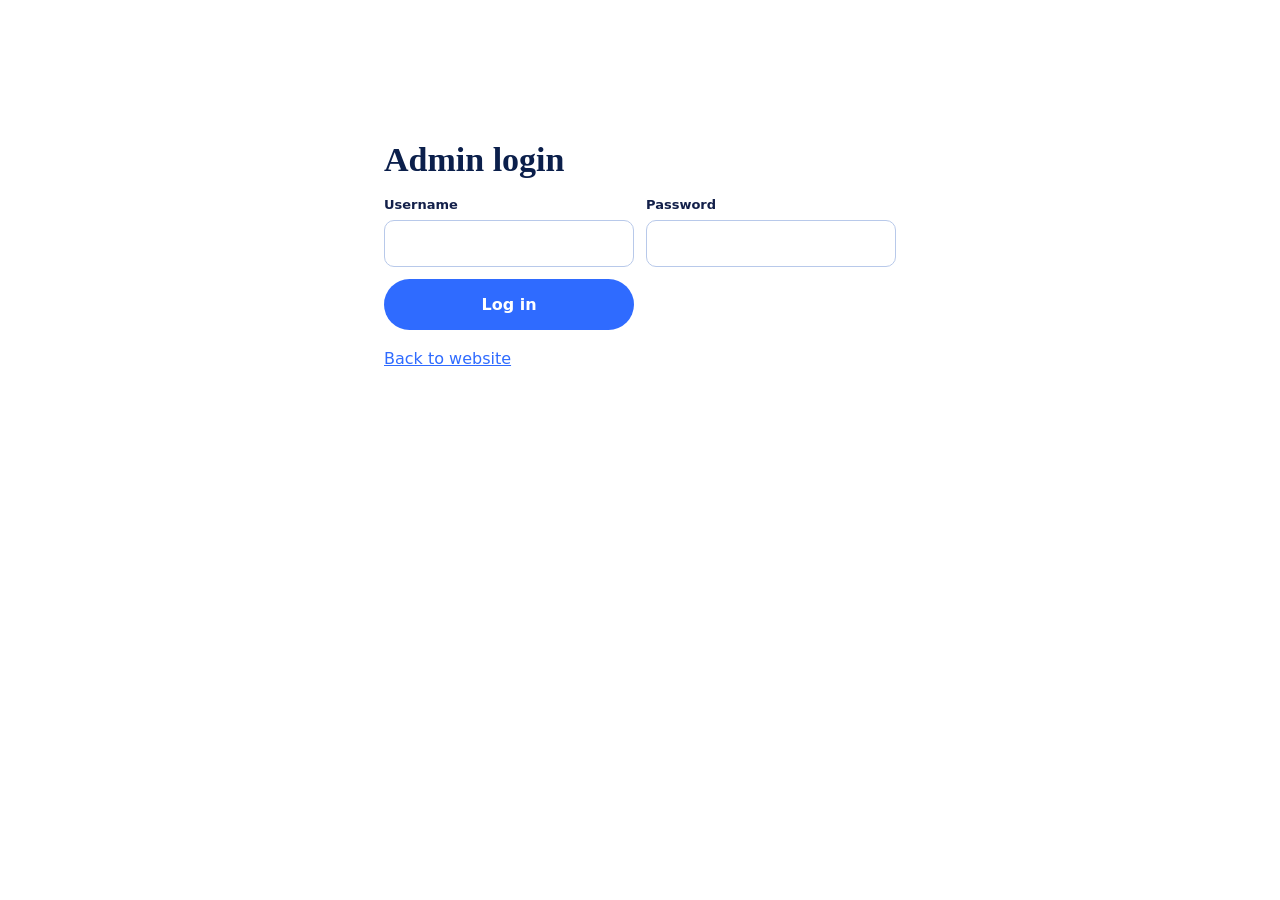
<file: admin.html>
<!DOCTYPE html>
<html lang="en"><head><meta charset="utf-8"><meta name="viewport" content="width=device-width, initial-scale=1">
<meta name="robots" content="noindex,nofollow"><title>FSHM Admin</title>
<link rel="stylesheet" href="styles.css"></head>
<body>
<main class="sec adm">
<section id="login" class="pg" style="margin:0 auto">
  <h1>Admin login</h1>
  <form id="lf"><label>Username<input id="u" autocomplete="username" required></label>
  <label>Password<input id="p" type="password" autocomplete="current-password" required></label>
  <button class="btn blue" type="submit">Log in</button><p id="lm" class="msg err" role="alert"></p></form>
  <p><a href="index.html">Back to website</a></p>
</section>

<section id="panel" hidden>
  <h1>Manage opportunities</h1>
  <p class="sub">Changes here feed the featured carousel, the country filter and "Find the right graduate opportunity". Your edits show on this browser straight away. To publish them to visitors, click Download and replace <b>opportunities.js</b> in your site files.</p>
  <form id="ef">
    <label>University<input name="uni" required></label>
    <label>Country<input name="country" required list="cl"></label><datalist id="cl"></datalist>
    <label>Programme<input name="prog" required></label>
    <label>Degree<select name="deg"><option>PhD</option><option>Master's</option><option>Research Programme</option></select></label>
    <label>Funding<select name="fund"><option>Fully Funded</option><option>Tuition + Stipend</option><option>Research Funding</option><option>Assistantship</option></select></label>
    <label>Study area<input name="area" required></label>
    <label>Research focus<input name="topic"></label>
    <label>Deadline<input name="deadline" placeholder="15 Jan 2027"></label>
    <label>Official link (https://)<input name="url" type="url"></label>
    <div class="bar" style="align-self:end"><button class="btn blue sm" type="submit" id="sv">Add opportunity</button><button class="btn ghost sm" type="button" id="cn" style="color:var(--navy);border-color:var(--navy)" hidden>Cancel edit</button></div>
  </form>
  <div style="overflow-x:auto"><table><thead><tr><th>Country</th><th>University</th><th>Programme</th><th></th></tr></thead><tbody id="tb"></tbody></table></div>
  <div class="bar">
    <button class="btn gold sm" id="dl">Download opportunities.js</button>
    <a class="btn blue sm" href="index.html" target="_blank">Preview site</a>
    <button class="btn ghost sm" id="rs" style="color:var(--navy);border-color:var(--navy)">Discard draft</button>
    <button class="btn ghost sm" id="lo" style="color:var(--navy);border-color:var(--navy)">Log out</button>
  </div>
</section>
</main>
<script src="opportunities.js"></script>
<script>
const SALT="fshm-admin-v1:",HASH="d71a9f33135827033e3fa982227784e77cbada88f8599a32a309a680c44a0c4e";
const $=s=>document.querySelector(s),esc=s=>String(s??"").replace(/[&<>"]/g,c=>({"&":"&amp;","<":"&lt;",">":"&gt;",'"':"&quot;"}[c]));
const sha=async s=>[...new Uint8Array(await crypto.subtle.digest("SHA-256",new TextEncoder().encode(s)))].map(x=>x.toString(16).padStart(2,"0")).join("");
const show=on=>{$("#login").hidden=on;$("#panel").hidden=!on;if(on)draw()};

$("#lf").addEventListener("submit",async e=>{
  e.preventDefault();const m=$("#lm");
  let f=+sessionStorage.getItem("fshm-f")||0,until=+sessionStorage.getItem("fshm-u")||0;
  if(Date.now()<until){m.textContent="Too many attempts. Wait 30 seconds and try again.";return}
  const h=await sha(SALT+$("#u").value.trim().toLowerCase()+":"+$("#p").value);
  if(h===HASH){sessionStorage.setItem("fshm-admin","1");sessionStorage.removeItem("fshm-f");m.textContent="";show(true)}
  else{f++;sessionStorage.setItem("fshm-f",f);if(f>=5){sessionStorage.setItem("fshm-u",Date.now()+30000);sessionStorage.setItem("fshm-f",0)}m.textContent="Username or password is incorrect."}
});
$("#lo").onclick=()=>{sessionStorage.removeItem("fshm-admin");$("#p").value="";show(false)};

let L=null;try{L=JSON.parse(localStorage.getItem("fshm-draft"))}catch(e){}
if(!Array.isArray(L))L=JSON.parse(JSON.stringify(window.FSHM_OPPS||[]));
let ed=-1;
const persist=()=>localStorage.setItem("fshm-draft",JSON.stringify(L));
function draw(){
  $("#tb").innerHTML=L.map((o,i)=>`<tr><td>${esc(o.country)}</td><td>${esc(o.uni)}</td><td>${esc(o.prog)}</td><td><button data-e="${i}">Edit</button> <button data-d="${i}">Delete</button></td></tr>`).join("");
  $("#cl").innerHTML=[...new Set(L.map(o=>o.country))].sort().map(c=>`<option value="${esc(c)}">`).join("");
}
$("#tb").addEventListener("click",e=>{
  const b=e.target.closest("button");if(!b)return;
  if(b.dataset.d!==undefined){if(confirm("Delete this opportunity?")){L.splice(+b.dataset.d,1);persist();draw()}}
  else{ed=+b.dataset.e;const f=$("#ef");for(const k in L[ed])if(f.elements[k])f.elements[k].value=L[ed][k];$("#sv").textContent="Save changes";$("#cn").hidden=false;f.scrollIntoView()}
});
function reset(){ed=-1;$("#ef").reset();$("#sv").textContent="Add opportunity";$("#cn").hidden=true}
$("#cn").onclick=reset;
$("#ef").addEventListener("submit",e=>{
  e.preventDefault();const o={};new FormData(e.target).forEach((v,k)=>o[k]=String(v).trim());
  if(ed<0)L.unshift(o);else L[ed]=o;persist();draw();reset();
});
$("#dl").onclick=()=>{
  const t="/* Published opportunities. Edit in admin.html, then download and replace this file. */\nwindow.FSHM_OPPS="+JSON.stringify(L,null,1)+";\n";
  const a=document.createElement("a");a.href=URL.createObjectURL(new Blob([t],{type:"text/javascript"}));a.download="opportunities.js";a.click();
};
$("#rs").onclick=()=>{if(confirm("Discard unpublished changes and go back to the published list?")){localStorage.removeItem("fshm-draft");L=JSON.parse(JSON.stringify(window.FSHM_OPPS||[]));reset();draw()}};
if(sessionStorage.getItem("fshm-admin")==="1")show(true);
</script>
</body></html>
</file>
<file: styles.css>
:root{--navy:#0b1f4b;--blue:#2f6bff;--gold:#e0a93b;--ink:#13204a;--mist:#eef3fb;--w:#fff}
*{box-sizing:border-box;margin:0}
html{scroll-behavior:smooth;scroll-padding-top:76px}
body{font:16px/1.6 "Plus Jakarta Sans",system-ui,sans-serif;color:var(--ink);background:#fff;overflow-x:hidden}
h1,h2,h3{font-family:Fraunces,Georgia,serif;line-height:1.15;color:var(--navy)}
a{color:var(--blue)}
:focus-visible{outline:3px solid var(--gold);outline-offset:2px}
.skip{position:absolute;left:-999px}.skip:focus{left:8px;top:8px;background:#fff;padding:8px;z-index:99}

/* nav */
.nav{position:sticky;top:0;z-index:50;display:flex;align-items:center;justify-content:space-between;gap:16px;padding:10px 5vw;background:rgba(255,255,255,.9);backdrop-filter:blur(10px);border-bottom:1px solid #dde6f5}
.brand{display:flex;align-items:center;gap:10px;text-decoration:none;color:var(--navy)}
.bt b{display:block;font:800 20px Fraunces,serif;line-height:1}.bt small{font-size:11px;color:#4a5a80}
.logo3d{width:50px;height:50px;perspective:300px;display:block}
.logo3d svg{width:100%;height:100%;overflow:visible;transform-style:preserve-3d;transition:transform .15s;filter:drop-shadow(0 8px 8px rgba(11,31,75,.35))}
.L1{transform:translateZ(0)}.L2{transform:translateZ(14px)}.L3{transform:translateZ(28px)}
.orbit{transform-origin:60px 66px;animation:orb 7s linear infinite}
@keyframes orb{to{stroke-dashoffset:-200}}.orbit{stroke-dasharray:6 8}
nav{display:flex;align-items:center;gap:20px}
nav a{text-decoration:none;color:var(--ink);font-weight:500;font-size:15px}
.burger{display:none;background:none;border:0;padding:8px}.burger i{display:block;width:24px;height:3px;background:var(--navy);margin:5px 0;border-radius:2px}

/* buttons */
.btn{display:inline-block;padding:14px 24px;border-radius:999px;font-weight:700;text-decoration:none;border:2px solid transparent;cursor:pointer;font-family:inherit;font-size:16px;text-align:center;transition:transform .15s}
.btn:hover{transform:translateY(-2px)}
.btn.gold{background:var(--gold);color:#1a1200}.btn.blue{background:var(--blue);color:#fff}
.btn.ghost{border-color:#fff;color:#fff;background:rgba(255,255,255,.08)}
.btn.sm{padding:9px 16px;font-size:14px}

/* hero + switchable backgrounds */
.hero{position:relative;min-height:88vh;display:flex;align-items:center;padding:60px 5vw 90px;color:#fff;isolation:isolate;overflow:hidden;background:#0b1f4b}
.hero::before,.hero::after{content:"";position:absolute;inset:0;z-index:-1}
body[data-bg=photo] .hero::before{background:url(assets/hero.webp) 78% center/cover no-repeat;filter:saturate(1.1)}
body[data-bg=photo] .hero::after{background:linear-gradient(90deg,#071436 8%,rgba(7,20,54,.9) 40%,rgba(7,20,54,.25) 85%)}
body[data-bg=aurora] .hero::before{background:radial-gradient(60% 70% at 80% 20%,#2f6bff 0,transparent 60%),radial-gradient(50% 60% at 10% 90%,#7a3cff88 0,transparent 60%),radial-gradient(40% 40% at 60% 100%,#e0a93b55,transparent 60%),#071436;animation:drift 18s ease-in-out infinite alternate}
@keyframes drift{to{filter:hue-rotate(40deg);transform:scale(1.08)}}
body[data-bg=network] .hero::before{background:radial-gradient(circle at 20% 30%,#fff3 1.5px,transparent 2px) 0 0/46px 46px,linear-gradient(135deg,#061230,#0b2a6b 60%,#123c9c)}
body[data-bg=network] .hero::after{background:repeating-linear-gradient(60deg,transparent 0 44px,#ffffff10 44px 45px),repeating-linear-gradient(-60deg,transparent 0 44px,#ffffff10 44px 45px)}
body[data-bg=light] .hero{color:var(--navy)}
body[data-bg=light] .hero::before{background:linear-gradient(120deg,#fff,#dbe8ff 60%,#b9d0ff)}
body[data-bg=light] h1,body[data-bg=light] .kicker{color:var(--navy)}
body[data-bg=light] .btn.ghost{color:var(--navy);border-color:var(--navy)}
body[data-bg=light] .chips li{background:#fff;color:var(--navy);border-color:#c6d6f3}
.hero-in{max-width:700px}
.kicker{color:var(--gold);font-weight:700;margin-bottom:14px}
.hero h1{color:#fff;font-size:clamp(34px,6vw,64px);font-weight:800;margin-bottom:18px}
.lead{font-size:18px;max-width:58ch;margin-bottom:28px}
.cta-row{display:flex;flex-wrap:wrap;gap:14px}.cta-row.c{justify-content:center}
.chips{list-style:none;display:flex;flex-wrap:wrap;gap:8px;margin-top:28px;padding:0}
.chips li{padding:6px 14px;border-radius:999px;border:1px solid #ffffff55;background:#ffffff18;font-size:14px}
.bg-switch{position:absolute;right:5vw;bottom:18px;display:flex;gap:6px;align-items:center;font-size:13px;background:#071436cc;padding:6px 10px;border-radius:999px;color:#fff}
.bg-switch button{background:none;border:1px solid #ffffff66;color:#fff;border-radius:999px;padding:4px 12px;cursor:pointer;font:inherit}
.bg-switch button[aria-pressed=true]{background:var(--gold);color:#1a1200;border-color:var(--gold)}

/* sections */
.sec{padding:80px 5vw;max-width:1200px;margin:0 auto}
.tint,.dark,.cta{max-width:none}
.tint{background:var(--mist)}.tint>*,.dark>*,.cta>*{max-width:1100px;margin-inline:auto}
.dark{background:linear-gradient(160deg,#071436,#0f2f78);color:#e3ebff}.dark h2,.dark h3{color:#fff}
.cta{background:linear-gradient(120deg,#0b1f4b,#2f6bff);color:#fff;text-align:center}.cta h2{color:#fff}
h2{font-size:clamp(28px,4vw,42px);margin-bottom:10px}.sub{max-width:62ch;margin-bottom:26px}.cta .sub{margin-inline:auto}
.note{font-size:13px;color:#5a6a8f;margin:14px 0}.center{text-align:center;margin-top:30px}.center .btn{margin-left:10px}

/* countries + carousel */
.countries{display:flex;flex-wrap:wrap;gap:8px;margin-bottom:20px}
.countries button{border:1px solid #c6d6f3;background:#fff;color:var(--navy);border-radius:999px;padding:6px 14px;cursor:pointer;font:inherit;font-size:14px}
.countries button[aria-pressed=true]{background:var(--navy);color:#fff}
.carousel{overflow:hidden;border-radius:20px}
.track{display:flex;transition:transform .6s ease}
.slide{flex:0 0 100%;padding:6px}
.card{background:linear-gradient(135deg,#0b1f4b,#173d9a);color:#fff;border-radius:18px;padding:28px;display:grid;gap:8px;position:relative;min-height:290px}
.card h3{color:#fff;font-size:24px}.card .meta{color:#c9d8ff;font-size:14px}
.tag{position:absolute;top:16px;right:16px;background:var(--gold);color:#1a1200;font-size:11px;font-weight:700;padding:3px 10px;border-radius:99px}
.card .row{display:flex;gap:10px;flex-wrap:wrap;margin-top:8px}
.car-ctl{display:flex;justify-content:center;align-items:center;gap:16px;margin-top:12px}
.car-ctl button{width:44px;height:44px;border-radius:50%;border:1px solid #c6d6f3;background:#fff;font-size:20px;cursor:pointer}
.dots{display:flex;gap:8px;flex-wrap:wrap;justify-content:center;max-width:60%}
.dots button{width:12px;height:12px;border-radius:50%;padding:0;background:#c6d6f3;border:0}.dots button[aria-current=true]{background:var(--blue);width:28px;border-radius:8px}

/* finder */
.finder{margin-top:50px;background:var(--mist);padding:28px;border-radius:20px}
.finder form{display:grid;grid-template-columns:repeat(auto-fit,minmax(160px,1fr));gap:12px;align-items:end;margin:16px 0}
label{display:grid;gap:4px;font-size:13px;font-weight:700}
input,select{padding:12px;border:1px solid #b8c9ea;border-radius:10px;font:inherit;background:#fff;color:var(--ink);width:100%}
.count{font-weight:700;margin-bottom:10px}
.results{display:grid;grid-template-columns:repeat(auto-fill,minmax(260px,1fr));gap:14px}
.res{background:#fff;border-radius:14px;padding:18px;border:1px solid #dbe5f7}
.res h4{color:var(--navy);margin-bottom:4px}.res p{font-size:14px}.res .tag{position:static;display:inline-block;margin-top:8px}

/* grids */
.grid{display:grid;gap:18px;margin-top:26px}.g3{grid-template-columns:repeat(auto-fit,minmax(260px,1fr))}.g4{grid-template-columns:repeat(auto-fit,minmax(230px,1fr))}
.grid article{padding:22px;border-radius:16px;background:#ffffff10;border:1px solid #ffffff2e}
.grid article h3{font-size:19px;margin-bottom:6px}
blockquote{padding:24px;border-radius:16px;background:var(--mist);color:var(--gold)}blockquote p{color:var(--ink);margin:8px 0}cite{font-size:14px;color:#4a5a80}
.journey,.steps{list-style:none;padding:0;display:flex;flex-wrap:wrap;gap:10px;counter-reset:s}
.journey li{padding:8px 18px;border-radius:99px;background:var(--gold);color:#1a1200;font-weight:700;position:relative}
.journey li:not(:last-child)::after{content:"\2192";margin-left:12px}
.steps{display:grid;grid-template-columns:repeat(auto-fit,minmax(170px,1fr));gap:18px;position:relative}
.steps li{counter-increment:s;background:#fff;padding:20px;border-radius:14px;border-top:4px solid var(--blue);font-weight:700}
.steps li::before{content:counter(s);display:block;font:800 30px Fraunces,serif;color:var(--gold)}

/* plans */
.plans{display:grid;grid-template-columns:repeat(auto-fit,minmax(280px,1fr));gap:22px;margin-top:26px;align-items:stretch}
.plan{border:1px solid #cfdcf4;border-radius:20px;padding:28px;display:flex;flex-direction:column;gap:10px}
.plan.feat{background:linear-gradient(160deg,#0b1f4b,#173d9a);color:#fff;transform:scale(1.04);box-shadow:0 24px 50px rgba(11,31,75,.35)}
.plan.feat h3{color:#fff}.plan ul{padding-left:18px;flex:1;font-size:15px}.plan li{margin:4px 0}
.badge{align-self:flex-start;background:var(--gold);color:#1a1200;font-size:12px;font-weight:700;padding:3px 12px;border-radius:99px}
.price{font:800 44px Fraunces,serif}.price.sm{font-size:20px;margin:10px 0}.ps{opacity:.85}
.tlink{color:#ffe3a1;font-size:14px;text-align:center}

/* faq, news, contact */
.faq{max-width:800px;margin-top:20px}
details{background:#fff;border-radius:12px;padding:16px 20px;margin-bottom:10px;border:1px solid #d5e1f6}
summary{cursor:pointer;font-weight:700}details p{margin-top:10px}
.news{max-width:620px;margin:0 auto}.news form{display:grid;gap:12px}
.msg{font-weight:700}.msg.err{color:#b3261e}.msg.ok{color:#0a7a3d}
.contact p{margin:6px 0}.social{display:flex;gap:14px;margin-top:10px}
.social a{padding:8px 18px;border-radius:99px;background:var(--navy);color:#fff;text-decoration:none}
footer{background:#071436;color:#c9d8ff;padding:40px 5vw 90px;font-size:14px}footer p{margin:8px 0}.disc{max-width:900px;font-size:13px;opacity:.85}
.float{position:fixed;right:16px;bottom:16px;z-index:40;background:var(--gold);color:#1a1200;font-weight:700;padding:12px 20px;border-radius:99px;text-decoration:none;box-shadow:0 8px 20px #0005}

@media(max-width:900px){
 .burger{display:block}
 nav{position:absolute;top:100%;left:0;right:0;flex-direction:column;align-items:stretch;background:#fff;padding:16px 5vw;gap:14px;display:none;border-bottom:1px solid #dde6f5}
 nav.open{display:flex}
 .bt small{display:none}
 body[data-bg=photo] .hero::before{background-position:85% 40%}
 body[data-bg=photo] .hero::after{background:linear-gradient(180deg,rgba(7,20,54,.92),rgba(7,20,54,.85))}
 .bg-switch{left:5vw;right:auto;flex-wrap:wrap;border-radius:14px}
 .plan.feat{transform:none}.btn{width:100%}.nav .btn,.float{width:auto}.center .btn{margin:12px 0 0}
 .sec{padding:56px 5vw}
}
@media(prefers-reduced-motion:reduce){*{animation:none!important;transition:none!important}html{scroll-behavior:auto}}
.cfilter{max-width:320px;margin-bottom:20px;font-size:14px}
.pg{max-width:640px;margin:0 auto;padding:60px 5vw}.pg form,.pg .box{display:grid;gap:12px;margin-top:16px}
.pg .box{background:var(--mist);padding:20px;border-radius:14px}.pg h1{font-size:34px}
.pay{display:grid;grid-template-columns:repeat(2,1fr);gap:10px}.pay label{display:flex;gap:8px;align-items:center;border:1px solid #b8c9ea;border-radius:10px;padding:12px;font-weight:600}.pay input{width:auto}
.adm{max-width:1100px}.adm table{width:100%;border-collapse:collapse;font-size:14px;margin:14px 0}.adm td,.adm th{padding:8px;border-bottom:1px solid #d5e1f6;text-align:left}
.adm form{display:grid;grid-template-columns:repeat(auto-fit,minmax(200px,1fr));gap:12px;margin:16px 0}.adm .bar{display:flex;flex-wrap:wrap;gap:10px}
.adm td button{border:1px solid #b8c9ea;background:#fff;border-radius:8px;padding:4px 10px;cursor:pointer}
</file>
